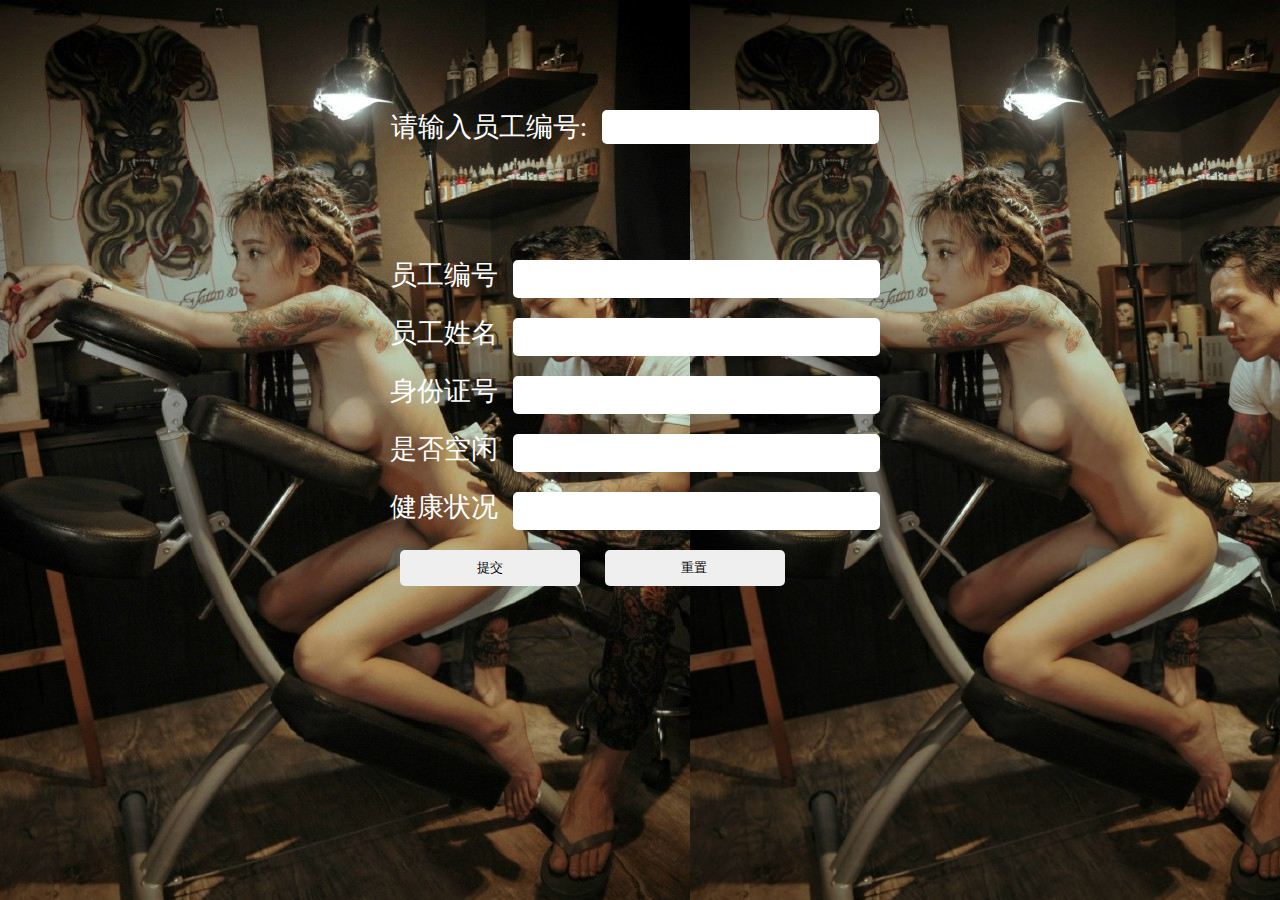
<file: alter.html>
<!DOCTYPE html>
<html lang="en">
<head>
    <meta charset="UTF-8">
    <meta name="viewport" content="width=device-width, initial-scale=1.0">
    <link rel="stylesheet" href="./css/alter.css">
    <link rel="shortcut icon" href="./image/rocken.ico" type="image/x-icon" />
    <meta http-equiv="X-UA-Compatible" content="ie=edge">
    <title>Alert</title>
</head>
<body>
    <div class="head">
        <label for="id1">请输入员工编号:</label>
        <input type="text" id="id1"/>
    </div>
    <form id="postForm" action="">
        <label for="id">员工编号</label>
        <input type="text" id="id"><br>
        <label for="name">员工姓名</label>
        <input type="text" id="name"><br>
        <label for="idCard">身份证号</label>
        <input type="text" id="idCard"><br>
        <label for="isFree">是否空闲</label>
        <input type="text" id="isFree"><br>
        <label for="isHealth">健康状况</label>
        <input type="text" id="isHealth"><br>
        <input type="submit" value="提交" class="submit">
        <input type="reset" value="重置" class="reset">
    </form>
    <script>
        document.getElementById('postForm').addEventListener('submit',postForm);
        
        function postForm(e){
            e.preventDefault();
            var name = document.getElementById("name").value;
            var id1 = document.getElementById("id1").value;
            var id = document.getElementById("id").value;
            var idCard = document.getElementById("idCard").value;
            var isFree = document.getElementById("isFree").value;
            var isHealth = document.getElementById("isHealth").value;
            var params= "id1="+id1+"&name="+name+"&id="+id+"&idCard="+idCard+"&isFree="+isFree+"&isHealth="+isHealth;
            var xhr = new XMLHttpRequest();
            xhr.open('POST',"alter.php",true);
            xhr.setRequestHeader('Content-type','application/x-www-form-urlencoded');
            xhr.onload = function(){
                console.log(this.responseText);
            }
            xhr.send(params);
            alert('修改成功');
        }
    </script>
</body>
</html>
</file>
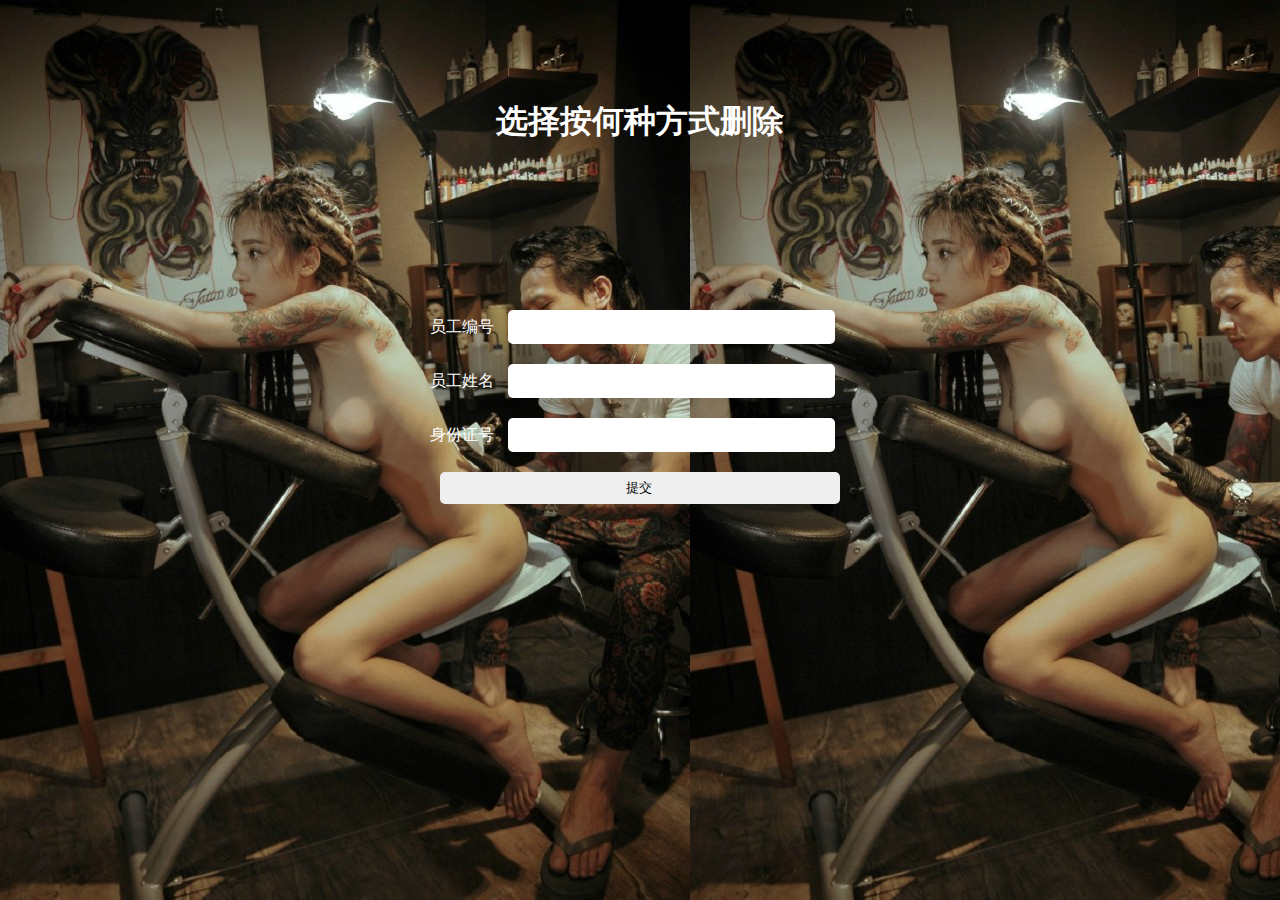
<file: delete.html>
<!DOCTYPE html>
<html lang="en">
<head>
    <meta charset="UTF-8">
    <meta name="viewport" content="width=device-width, initial-scale=1.0">
    <meta http-equiv="X-UA-Compatible" content="ie=edge">
    <link rel="stylesheet" href="./css/delete.css">
    <link rel="shortcut icon" href="./image/rocken.ico" type="image/x-icon" />
    <title>Delete</title>
</head>
<body>
    <br><br>
    <h1>选择按何种方式删除</h1>
    <form id="postForm">
        <label for="id">员工编号</label>
        <input type="text" id="id"><br>
        <label for="name">员工姓名</label>
        <input type="text" id="name"><br>
        <label for="idCard">身份证号</label>
        <input type="text" id="idCard"><br>
        <input type="submit" value="提交" class="submit">
    </form>
    <script>
        document.getElementById('postForm').addEventListener('submit',postForm);

        function postForm(e){
            e.preventDefault();
            var name = document.getElementById("name").value;
            var id = document.getElementById("id").value;
            var idCard = document.getElementById("idCard").value;
            var params= "name="+name+"&id="+id+"&idCard="+idCard;
            var xhr = new XMLHttpRequest();
            xhr.open('POST','delete.php',true);
            xhr.setRequestHeader('Content-type','application/x-www-form-urlencoded');
            xhr.onload = function(){
                console.log(this.responseText);
            }
            xhr.send(params);
            alert('删除成功');
        }
    </script>
</body>
</html>
</file>
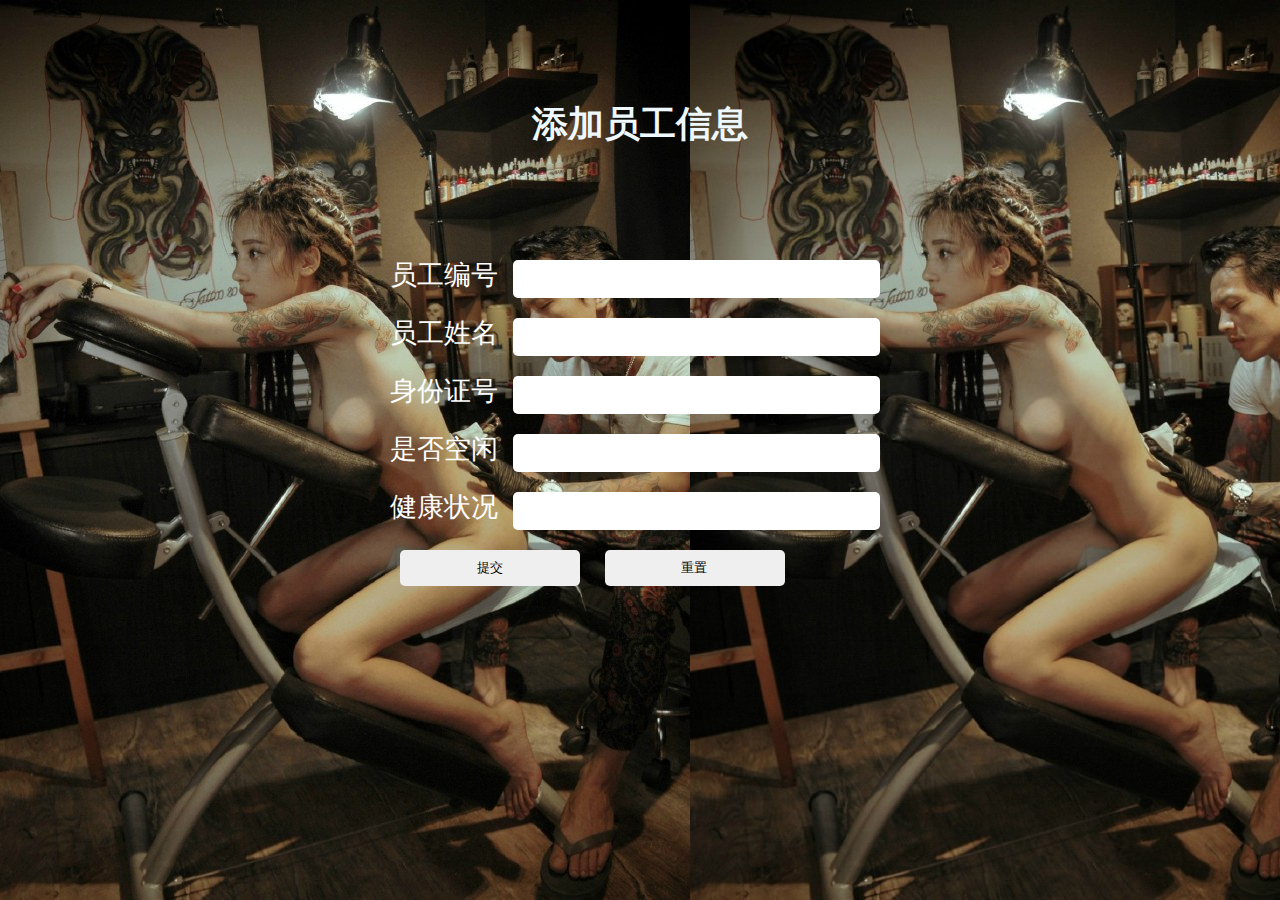
<file: increase.html>
<!DOCTYPE html>
<html>
<head>
    <meta charset="utf-8" />
    <meta http-equiv="X-UA-Compatible" content="IE=edge">
    <title>Page Title</title>
    <meta name="viewport" content="width=device-width, initial-scale=1">
    <link rel="stylesheet" href="./css/alter.css">
    <link rel="shortcut icon" href="./image/rocken.ico" type="image/x-icon" />
</head>
<body>
    <br><br>
    <h1>添加员工信息</h1>
    <form id="postForm" action="">
        <label for="id">员工编号</label>
        <input type="text" id="id"><br>
        <label for="name">员工姓名</label>
        <input type="text" id="name"><br>
        <label for="idCard">身份证号</label>
        <input type="text"  id="idCard"><br>
        <label for="isFree">是否空闲</label>
        <input type="text"  id="isFree"><br>
        <label for="isHealth">健康状况</label>
        <input type="text" id="isHealth"><br>
        <input type="submit" value="提交" class="submit">
        <input type="reset" value="重置" class="reset">
    </form>

    <script>
        document.getElementById('postForm').addEventListener('submit',postForm);
        
        function postForm(e){
            e.preventDefault();
            var name = document.getElementById("name").value;
            var id = document.getElementById("id").value;
            var idCard = document.getElementById("idCard").value;
            var isFree = document.getElementById("isFree").value;
            var isHealth = document.getElementById("isHealth").value;
            var params= "name="+name+"&id="+id+"&idCard="+idCard+"&isFree="+isFree+"&isHealth="+isHealth;
            var xhr = new XMLHttpRequest();
            xhr.open('POST',"increase.php",true);
            xhr.setRequestHeader('Content-type','application/x-www-form-urlencoded');
            xhr.onload = function(){
                console.log(this.responseText);
            }
            xhr.send(params);
            alert('提交成功');
        }
    </script>
</body>
</html>
</file>
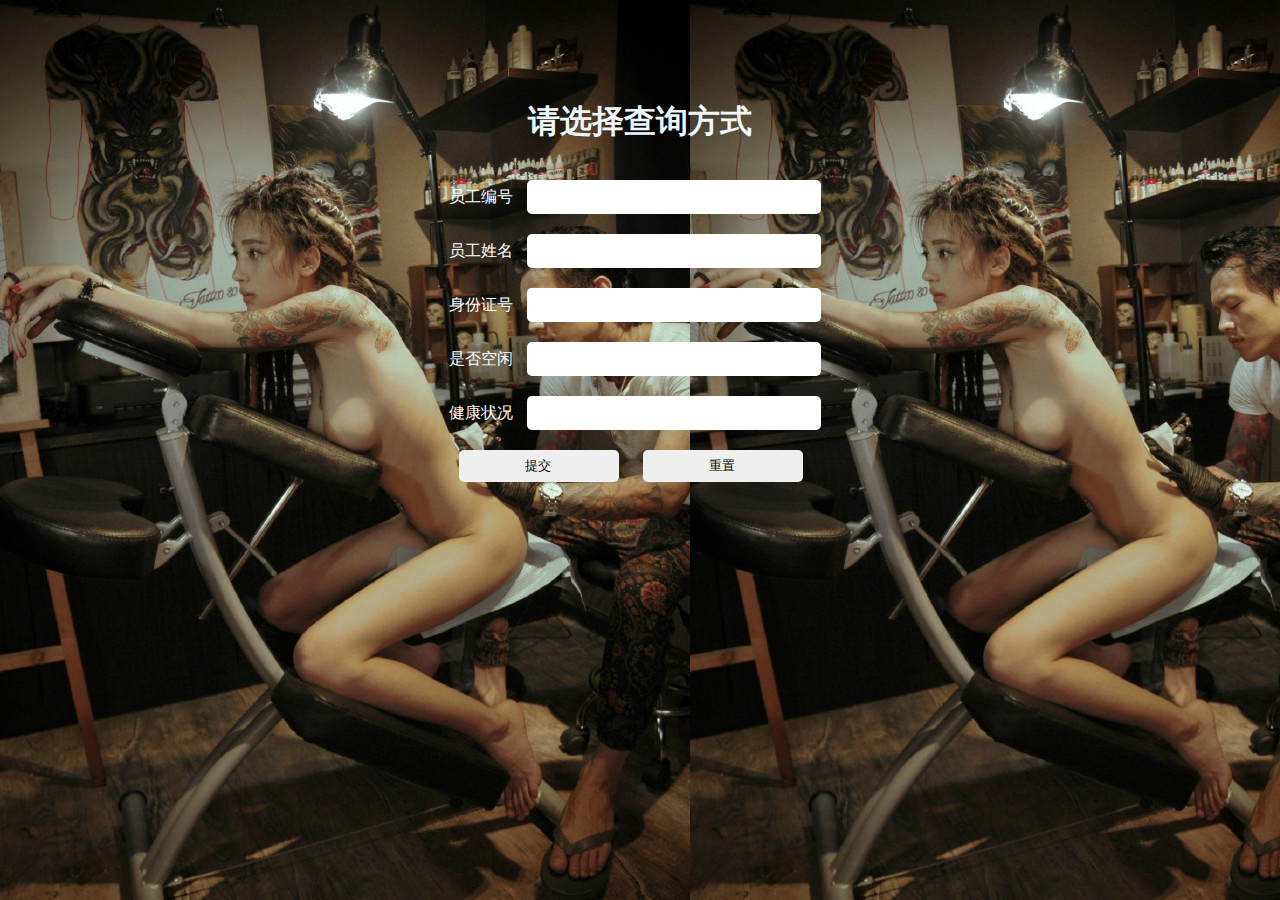
<file: Inquire.html>
<!DOCTYPE html>
<html lang="en">
<head>
    <meta charset="UTF-8">
    <meta name="viewport" content="width=device-width, initial-scale=1.0">
    <meta http-equiv="X-UA-Compatible" content="ie=edge">
    <link rel="stylesheet" href="./css/Inquire.css">
    <link rel="shortcut icon" href="./image/rocken.ico" type="image/x-icon" />
    <title>Inquire</title>
</head>
<body>
    <h1>请选择查询方式</h1>
    <form id="postForm">
        <label for="i">员工编号</label>
        <input type="text"  id="i" class="in"><br>
        <label for="nam">员工姓名</label>
        <input type="text"  id="nam" class="in"><br>
        <label for="idCar">身份证号</label>
        <input type="text"  id="idCar" class="in"><br>
        <label for="isFre">是否空闲</label>
        <input type="text"  id="isFre" class="in"><br>
        <label for="isHealt">健康状况</label>
        <input type="text"  id="isHealt" class="in"><br>
        <input type="submit" value="提交" class="submit">
        <input type="reset" value="重置" class="reset">
    </form>
    <div id="users">

    </div>
    <script>
        document.getElementById('postForm').addEventListener('submit',postForm);
        function postForm(e){
            e.preventDefault();
            var name = document.getElementById("nam").value;
            var id = document.getElementById("i").value;
            var idCard = document.getElementById("idCar").value;
            var isFree = document.getElementById("isFre").value;
            var isHealth = document.getElementById("isHealt").value;
            var params= "name="+name+"&id="+id+"&idCard="+idCard+"&isFree="+isFree+"&isHealth="+isHealth;
            var xhr = new XMLHttpRequest();
            xhr.open('POST',"Inquire.php",true);
            xhr.setRequestHeader('Content-type','application/x-www-form-urlencoded');
            xhr.onload = function(){
                document.getElementById("users").innerHTML=xhr.responseText;
            }
            xhr.send(params);
        }
    </script>
</body>
</html>
</file>
<file: css/alter.css>
html{
    font-size: 18px;
}
body{
    /* background     : url("./back.jpg"); */
    background     : url("../image/22.jpg");
    color          : #000;
    display        : flex;
    justify-content: center;
    width          : 100%;
    margin         : 0;
    position       : relative;
}

label{
    color    : aliceblue;
    font-size: 1.5rem;
}

.head input{
    width        : 15rem;
    text-align   : center;
    height       : 1.8rem;
    border-width : 0;
    border-radius: 5px;
    font-size    : 1.4rem;
}

.head{
    position: absolute;
    top     : 100px;
}

h1{
    color : aliceblue;
    margin: 100px;
}

#postForm{
    position: absolute;
    top     : 250px;
}

label{
    width: 500px;
    color: #fff;
}

input{
    width        : 20rem;
    height       : 2rem;
    border       : none;
    border-radius: 5px;
    margin       : 10px;
    padding-left : .3rem;
    padding-left : .3rem;
    text-align   : center;
}

.submit,.reset{
    width: 10rem;
}
</file>
<file: css/delete.css>
body{
    /* background     : url("./back.jpg"); */
    background     : url("../image/22.jpg");
    color          : #000;
    display        : flex;
    justify-content: center;
    width          : 100%;
    margin         : 0;
    position       : relative;
}

h1{
    color : #fff;
    margin: 100px;
}

#postForm{
    position: absolute;
    top     : 300px;
}

label{
    width: 500px;
    color: #fff;
}

input{
    width        : 20rem;
    height       : 2rem;
    border       : none;
    border-radius: 5px;
    margin       : 10px;
    padding-left : .3rem;
    padding-left : .3rem;
    text-align   : center;
}

.submit{
    width: 25rem;
}
</file>
<file: css/Inquire.css>
body{
    /* background     : url("./back.jpg"); */
    background     : url("../image/22.jpg");
    color          : #000;
    display        : flex;
    justify-content: center;
    width          : 100%;
    margin         : 0;
    position       : relative;
}

.main{
    width    : 70vw;
    height   : 60vh;
    color    : #d37132;
    position : absolute;
    top      : 200px;
    left     : 500px;
    font-size: 2rem;
}


h1{
    color : aliceblue;
    margin: 100px;
}

#postForm{
    position: absolute;
    top     : 170px;
}

label{
    width: 500px;
    color: #fff;
}

input{
    width        : 3rem;
    height       : 2rem;
    border       : none;
    border-radius: 5px;
    margin       : 10px;
    padding-left : .3rem;
    padding-left : .3rem;
    text-align   : center;
}

#postForm input{
    width: 10rem;
}

#postForm .in{
    width: 18rem;
}

#idCard{
    width: 14rem;
}

#name{
    width: 4rem;
}

#check{
    position: relative;
    top     : 10px;
}

#users{
    position: absolute;
    top     : 550px;
}
</file>
